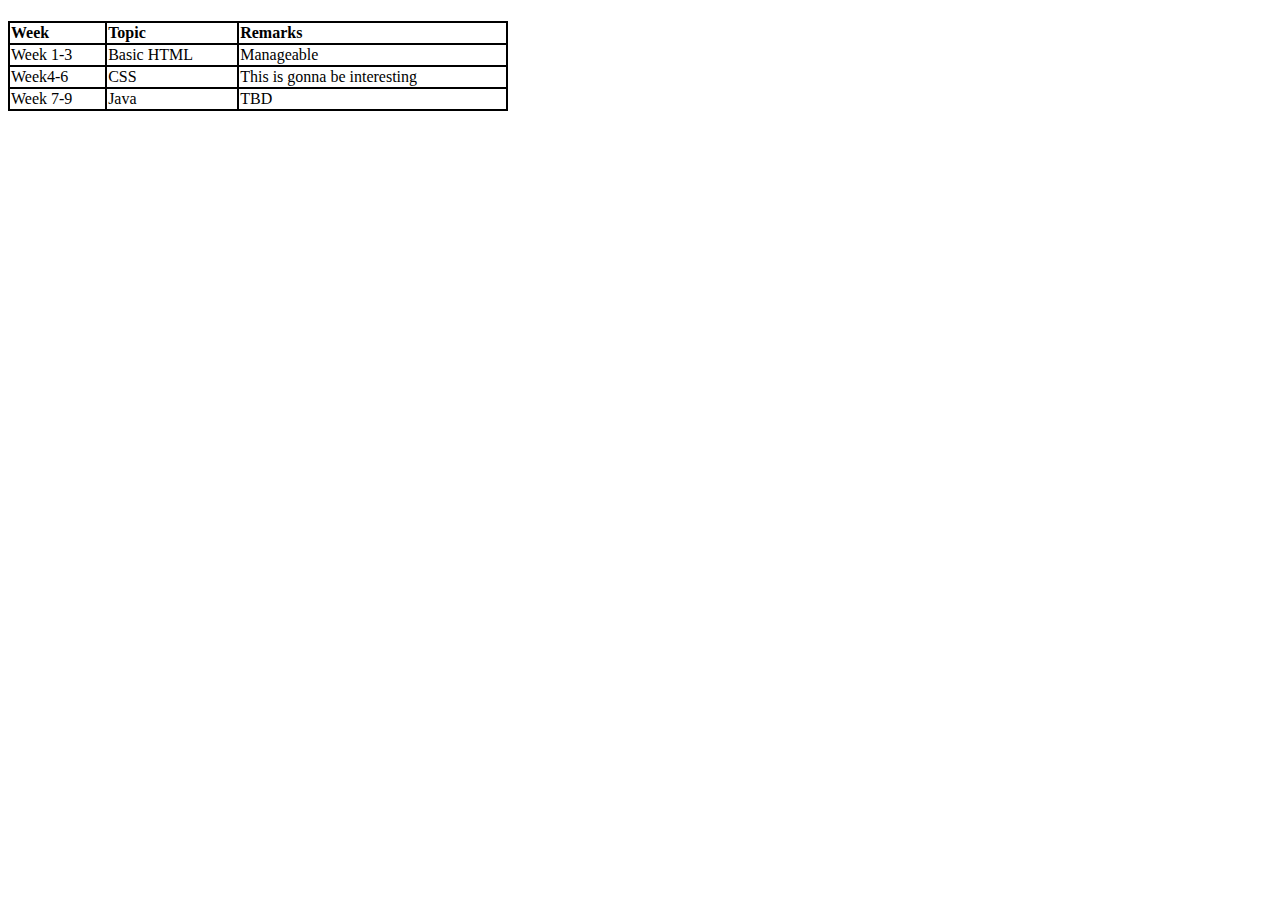
<file: Modules/01-HTML/Assigments/MY HTML TABLE.HTML>
<!DOCTYPE html>
<html lang="en">
<head>
    <meta charset="UTF-8">
    <meta name="viewport" content="width=device-width, initial-scale=1.0">
    <title>My HTML</title>
</head>

<style>
    h1{
        color: blue;
    }
    table {
        width: 500px;
        border-collapse: collapse ; 
    }
    td, th {
        border: 2px solid black;
        text-align: left;
        
    }

</style>
<body>
    <header>
        <h1>
            
        </h1>

        <main>
            <div>
            <table>
                <th>Week</th>
                <th>Topic</th>
                <th>Remarks</th>
                <tr>
                    <td>Week 1-3</td>
                    <td>Basic HTML</td>
                    <td>Manageable</td>
                </tr>
                <tr> 
                    <td>Week4-6</td>
                    <td>CSS</td>
                    <td>This is gonna be interesting</td>
                </tr>
                <tr> 
                    <td>Week 7-9</td>
                    <td>Java</td>
                    <td>TBD</td>
                </tr>
            </table>
        </div>
        </main>
    </header>
</body>
</html>
</file>
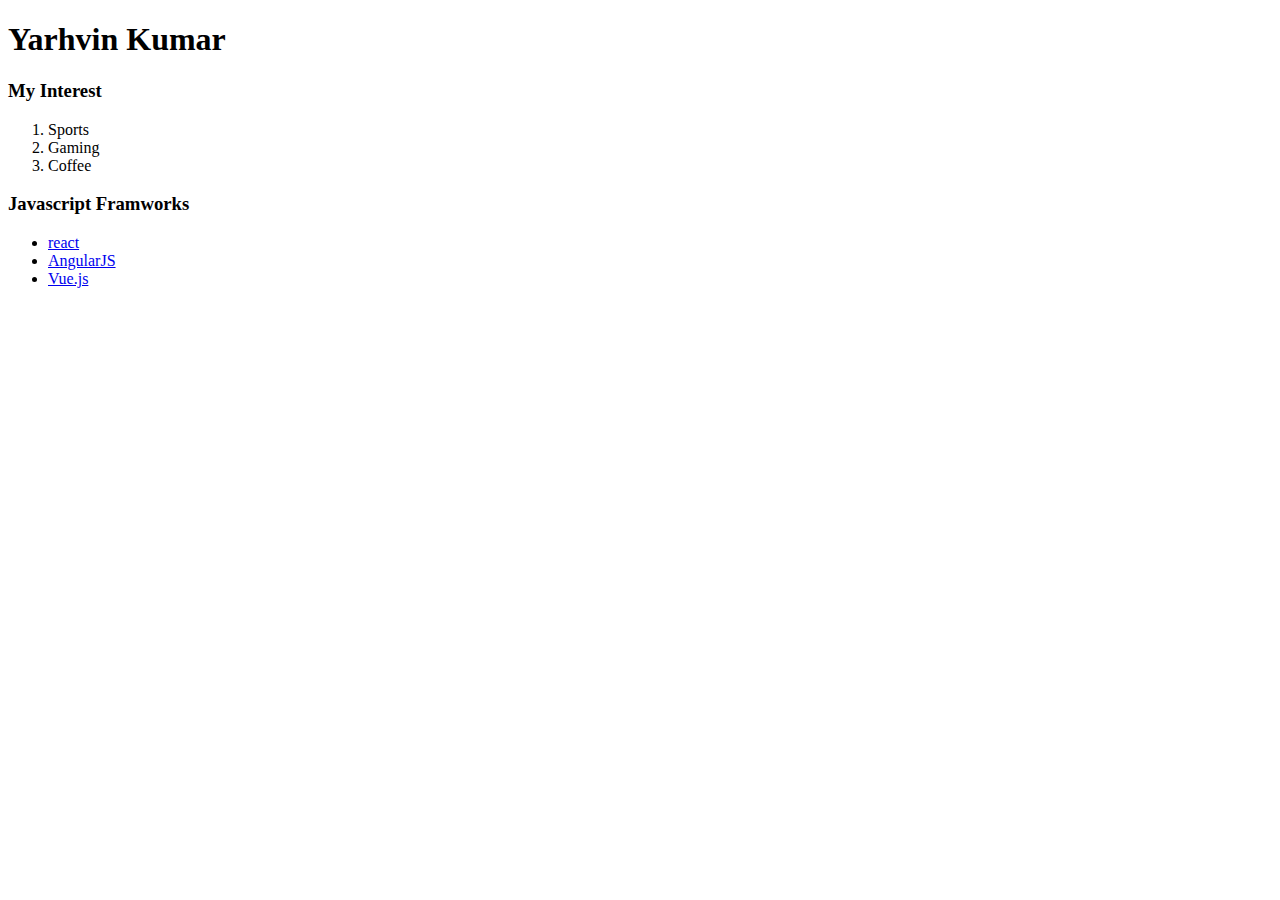
<file: Modules/01-HTML/Assigments/my-list.html.HTML>
<!DOCTYPE html>
<html lang="en">
<head>
    <meta charset="UTF-8">
    <meta name="viewport" content="width=device-width, initial-scale=1.0">
    <title>My HTML List</title>
</head>
<body>
    <header>
        <h1>Yarhvin Kumar</h1>
        <h3>My Interest</h3>
        <ol>
            <li>Sports</li>
            <li>Gaming</li>
            <li>Coffee</li>
        </ol>
        <h3>Javascript Framworks</h3>
        <ul>
            <li> <a href="https://react.dev/">react</a></li>
            <li><a href="https://angularjs.org/">AngularJS</a></li>
            <li> <a href="https://vuejs.org/">Vue.js</a></li>
        </ul>
    </header>
</body>
</html>
</file>
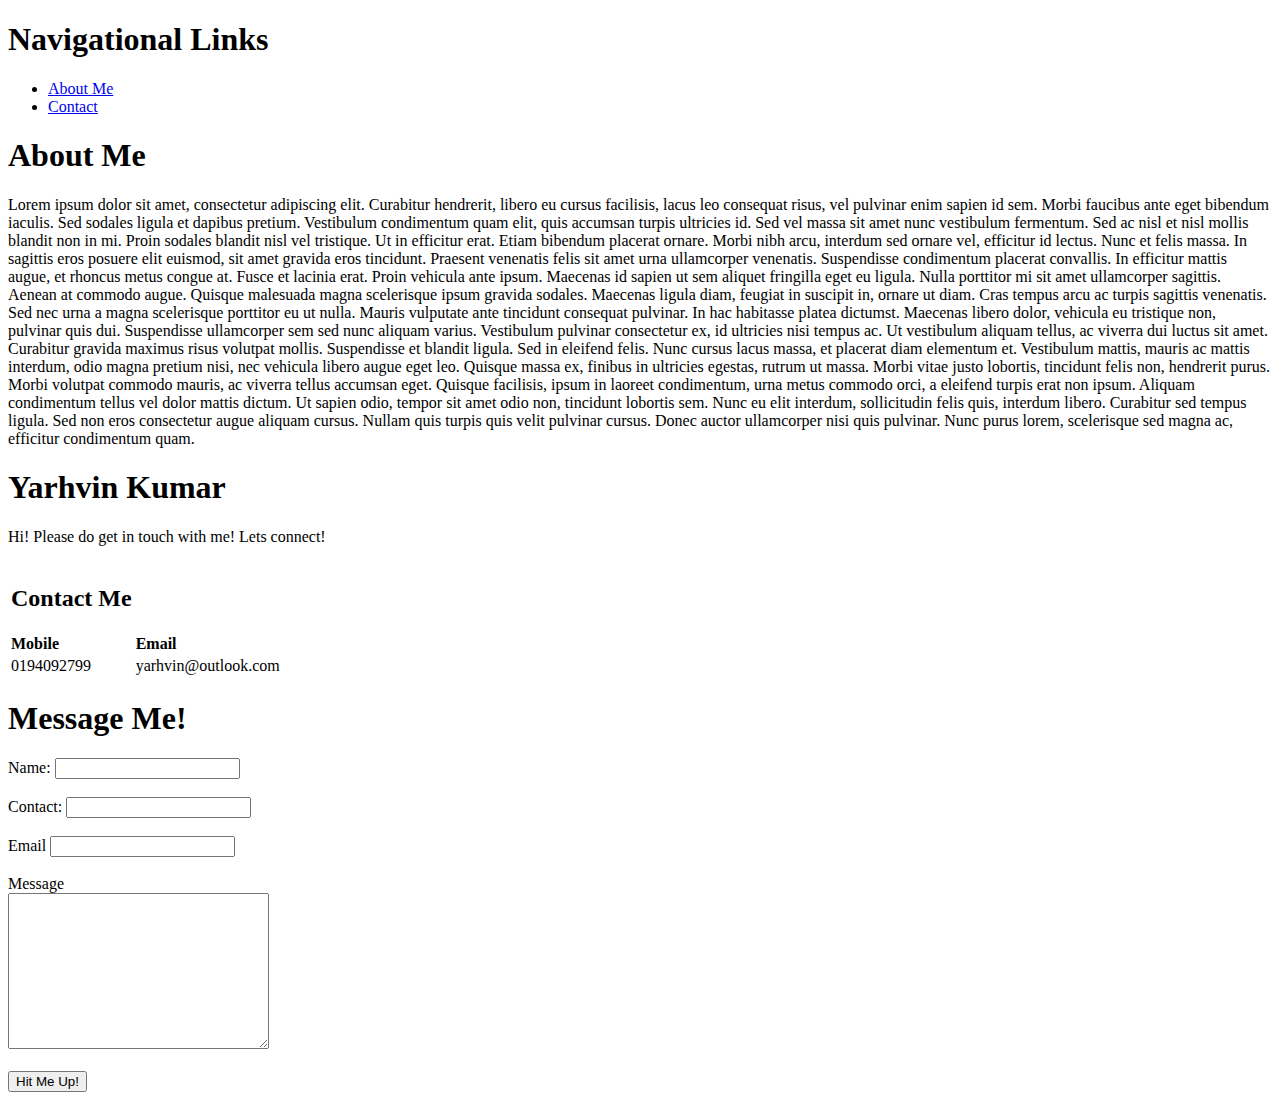
<file: Modules/01-HTML/Capstone/Capstone.HTML>
<!DOCTYPE html>
<html lang="en">
<head>
    <meta charset="UTF-8">
    <meta name="viewport" content="width=device-width, initial-scale=1.0">
    <title>About Me Page</title>
</head>
<body>

    <nav>
        <h1>Navigational Links</h1>
        <ul>
            <li><a href="#aboutme">About Me</a></li>
            <li><a href="#contact">Contact</a></li>
        </ul>
    </nav>

    <section id="aboutme">
        <h1>About Me</h1>
        <p>Lorem ipsum dolor sit amet, consectetur adipiscing elit. Curabitur hendrerit, libero eu cursus facilisis, lacus leo consequat risus, vel pulvinar enim sapien id sem. Morbi faucibus ante eget bibendum iaculis. Sed sodales ligula et dapibus pretium. Vestibulum condimentum quam elit, quis accumsan turpis ultricies id. Sed vel massa sit amet nunc vestibulum fermentum. Sed ac nisl et nisl mollis blandit non in mi. Proin sodales blandit nisl vel tristique. Ut in efficitur erat. Etiam bibendum placerat ornare. Morbi nibh arcu, interdum sed ornare vel, efficitur id lectus. Nunc et felis massa. In sagittis eros posuere elit euismod, sit amet gravida eros tincidunt. Praesent venenatis felis sit amet urna ullamcorper venenatis. Suspendisse condimentum placerat convallis. In efficitur mattis augue, et rhoncus metus congue at. Fusce et lacinia erat. Proin vehicula ante ipsum. Maecenas id sapien ut sem aliquet fringilla eget eu ligula. Nulla porttitor mi sit amet ullamcorper sagittis. Aenean at commodo augue. Quisque malesuada magna scelerisque ipsum gravida sodales. Maecenas ligula diam, feugiat in suscipit in, ornare ut diam. Cras tempus arcu ac turpis sagittis venenatis. Sed nec urna a magna scelerisque porttitor eu ut nulla. Mauris vulputate ante tincidunt consequat pulvinar. In hac habitasse platea dictumst. Maecenas libero dolor, vehicula eu tristique non, pulvinar quis dui. Suspendisse ullamcorper sem sed nunc aliquam varius. Vestibulum pulvinar consectetur ex, id ultricies nisi tempus ac. Ut vestibulum aliquam tellus, ac viverra dui luctus sit amet. Curabitur gravida maximus risus volutpat mollis. Suspendisse et blandit ligula. Sed in eleifend felis. Nunc cursus lacus massa, et placerat diam elementum et. Vestibulum mattis, mauris ac mattis interdum, odio magna pretium nisi, nec vehicula libero augue eget leo. Quisque massa ex, finibus in ultricies egestas, rutrum ut massa. Morbi vitae justo lobortis, tincidunt felis non, hendrerit purus. Morbi volutpat commodo mauris, ac viverra tellus accumsan eget. Quisque facilisis, ipsum in laoreet condimentum, urna metus commodo orci, a eleifend turpis erat non ipsum. Aliquam condimentum tellus vel dolor mattis dictum. Ut sapien odio, tempor sit amet odio non, tincidunt lobortis sem. Nunc eu elit interdum, sollicitudin felis quis, interdum libero. Curabitur sed tempus ligula. Sed non eros consectetur augue aliquam cursus. Nullam quis turpis quis velit pulvinar cursus. Donec auctor ullamcorper nisi quis pulvinar. Nunc purus lorem, scelerisque sed magna ac, efficitur condimentum quam.</p>
    </section>

    <section id="contactme">
        <h1>Yarhvin Kumar</h1>
        <p>Hi! Please do get in touch with me! Lets connect!</p>
        <table>
            <tr>
                <th><h2>Contact Me</h2></th>
            </tr>
                <tr>
                    <td><strong>Mobile</strong></td>
                    <td><strong>Email</strong></td>
                </tr>

                <tr>
                    <td>0194092799</td>
                    <td>yarhvin@outlook.com</td>
                </tr>
        </table>

        <section>
            <h1>Message Me!</h1>
            <form action="">

                <div>
                    <label for="Name">Name:</label>
                    <input type="text" name="Name" id="">
                </div>
               <br>
                <div>
                    <label for="Name">Contact:</label>
                    <input type="number" name="Contact" id="">
                </div>
                <br>
                <div>
                    <label for="Name">Email</label>
                    <input type="email" name="Email" id="">
                </div>
                <br>
                <div>
                    <label for="Message">Message</label>
                    <br>
                    <textarea name="Message" id="" cols="30" rows="10"></textarea>
                </div>
                <br>
                <button>Hit Me Up!</button>
            </form>
        </section>
    </section>
</body>
</html>
</file>
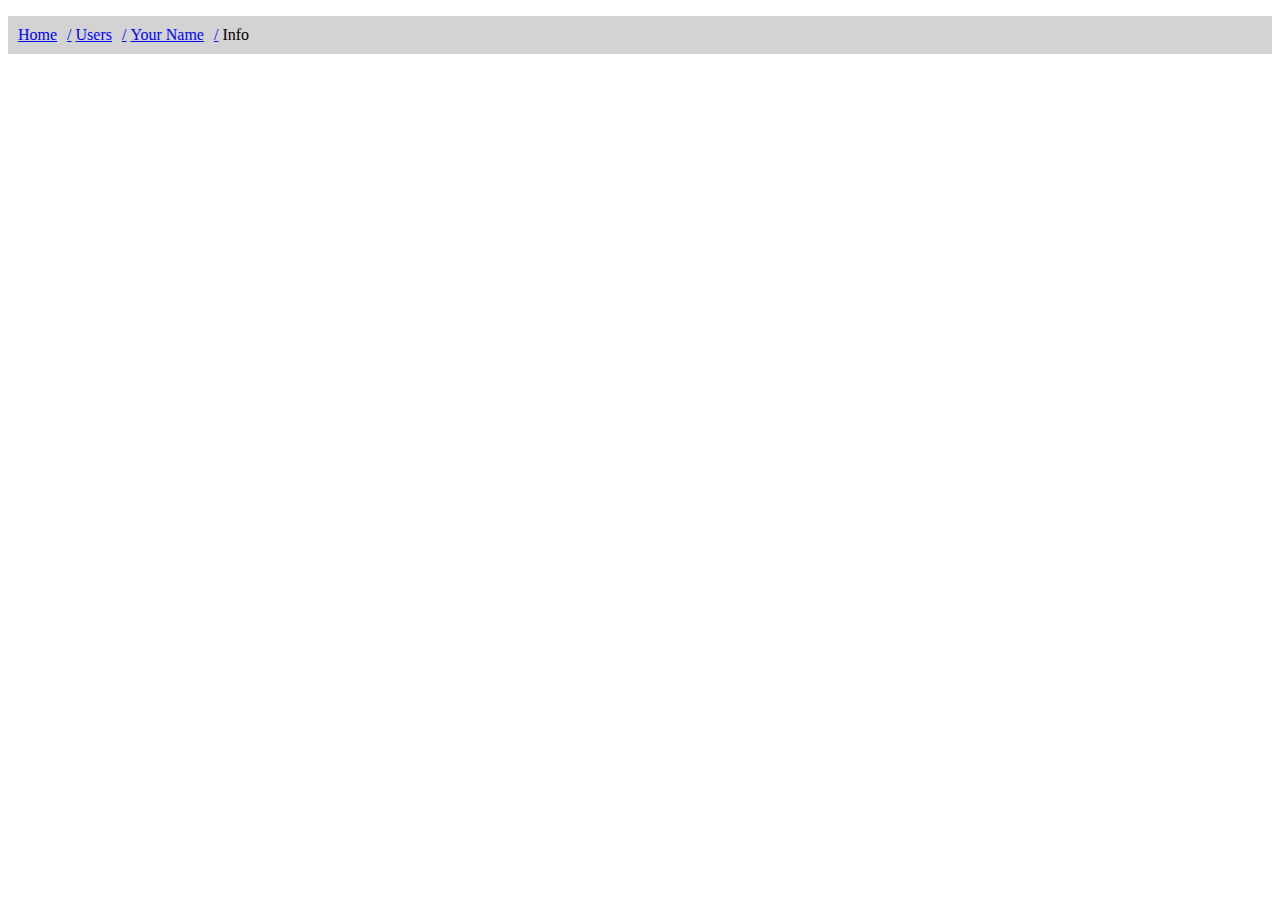
<file: Modules/02-CSS/Assigments/CSS Beginner Assignment 2/CSS Assignment 2.html>
<!DOCTYPE html>
<html lang="en">
<head>
    <meta charset="UTF-8">
    <meta name="viewport" content="width=device-width, initial-scale=1.0">
    <title>Document</title>
    <link rel="stylesheet" href="style.css">
</head>
<body>
    <ul class="breadcrumb">  
        <li><a href="#">Home</a></li>  
        <li><a href="#">Users</a></li>  
        <li><a href="#">Your Name</a></li>  
        <li>Info</li>
      </ul>
</body>
</html>
</file>
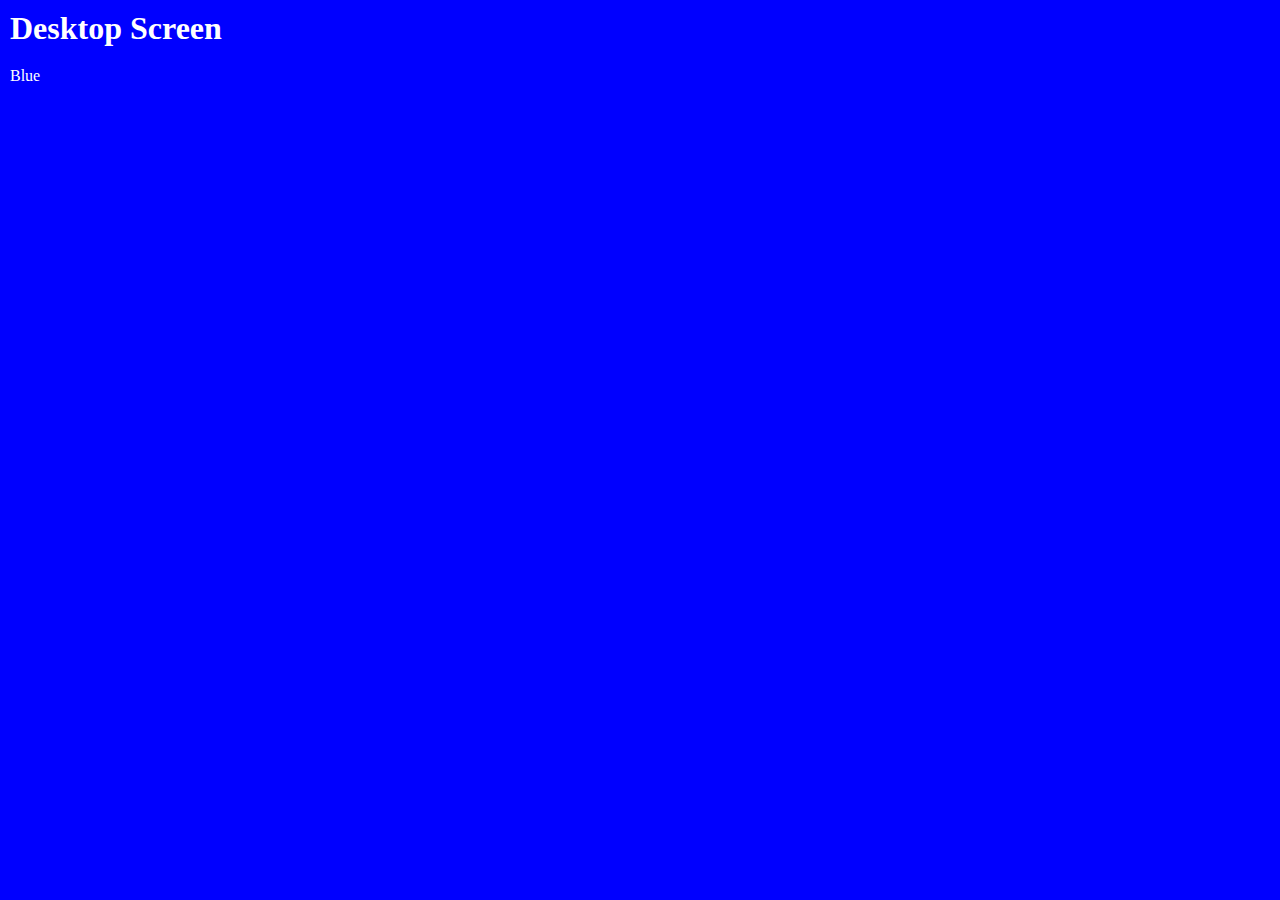
<file: Modules/02-CSS/Capstone/CSS Beginner Capstone/Capstone.html>
<!DOCTYPE html>
<html lang="en">
<head>
    <meta charset="UTF-8">
    <meta name="viewport" content="width=device-width, initial-scale=1.0">
    <title>Document</title>
    <link rel="stylesheet" href="stylesheet.css">
</head>
<body>
    <div class="container">
    <div class="mobile">
        <h1>Mobile Screen</h1>
        <p>Red Color</p>
    </div>
    <div class="tablet">
        <h1>Tablet Screen</h1>
        <p>GreenColor</p>
    </div>
    <div class="desktop">
        <h1>Desktop Screen</h1>
        <p>Blue</p>
    </div>
    </div>
   
</body>
</html>
</file>
<file: Modules/02-CSS/Assigments/CSS Beginner Assignment 2/style.css>
.breadcrumb {  
  background-color:  lightgray;
  list-style-type: none;
  padding: 10px;
  /*
    - add some padding around it
    - add background color
    - remove the bullet points on the list
  */
}

.breadcrumb li {
  display: inline-block;
}

.breadcrumb li a {
  color: blue;
  
  /*
    - add text color
  */
}

.breadcrumb li ::after{
  content: '/';
  padding-inline-start: 10px;
  color: blue;
}

/* add a CSS selector that selects all list elements except for 1st one */
/* add "/" before each selected list  */
/* add text color and padding */
</file>
<file: Modules/02-CSS/Capstone/CSS Beginner Capstone/stylesheet.css>
*{
  margin: 0;
  padding: 0;
}

body{
  background: whitesmoke;

  }


h1, p {
  padding: 10px;
}

  /* mobile */

  @media (max-width: 640px) { 
    .mobile {
        display: block;
        background: red;
        height: 100vh;
    }

    .tablet{
        display: none;
    }

    .desktop {
        display: none;
    }

  }

    
  /* tablet */
  @media (min-width:640px){
    .mobile {
        display: none;
      
    }

    .tablet{
        display: block;
        background: green;
        height: 100vh;
        
      
    }

    .desktop {
        display: none;
    }

  }
  
   /* desktop */
  @media (min-width: 1024px) {
    .mobile {
        display: none;
      
    }

    .tablet{
        display: none;
    }

    .desktop {
        display: block;
        background: blue;
        color: white;
        height: 100vh;
    
    }

  
  }
</file>
